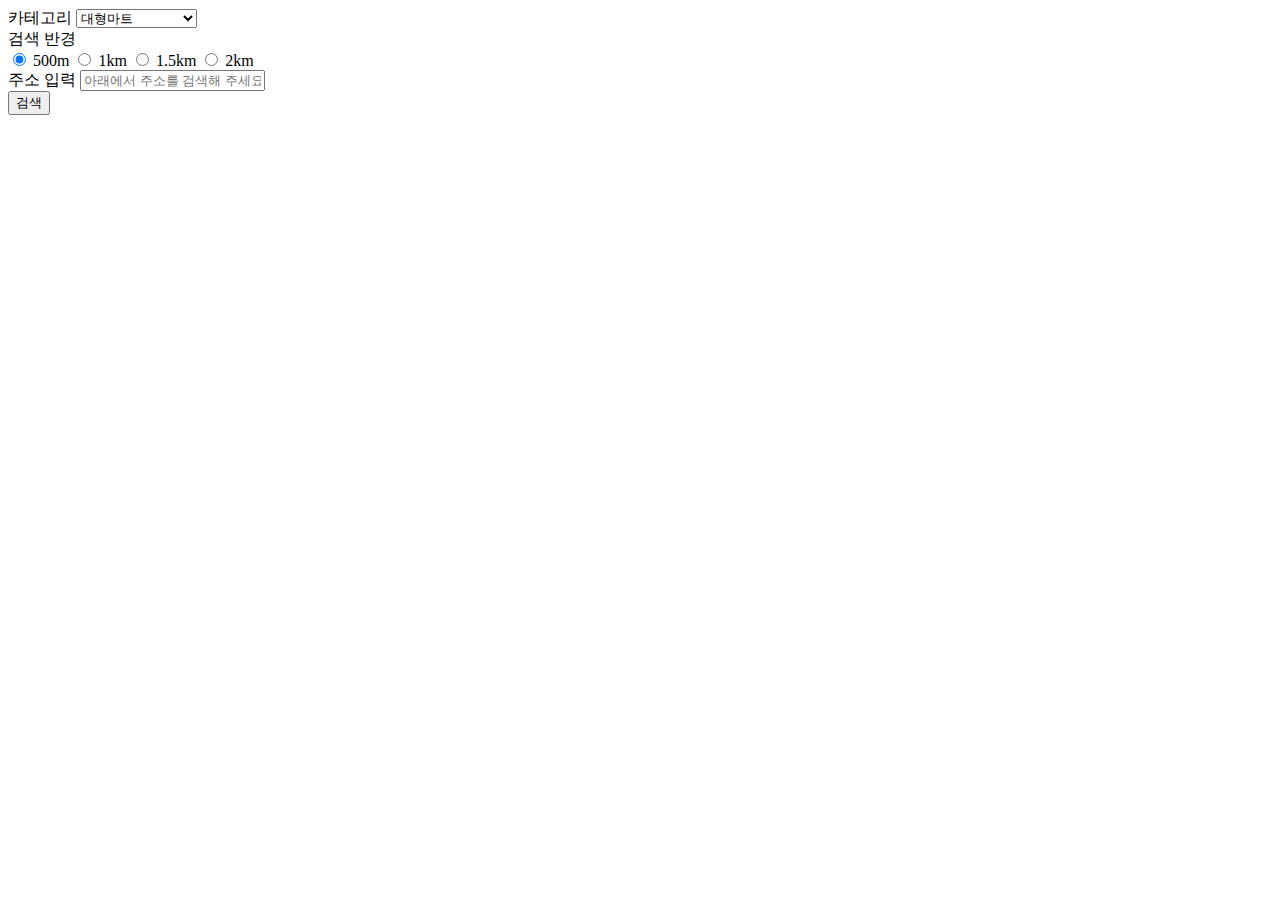
<file: src/main/resources/templates/index.html>
<!DOCTYPE html>
<html lang="ko">
<head>
    <meta charset="UTF-8"/>
    <meta name="viewport" content="width=device-width, initial-scale=1.0"/>
    <link rel="stylesheet" type="text/css" th:href="@{/css/index.css}"/>
    <title>장소 검색</title>
</head>
<body>
<div class="container">
    <div>
        <form id="category-search-form" action="/search" method="GET">
            <div class="search-group">
                <label class="label-title" for="category-group">카테고리</label>
                <select name="category" id="category-group">
                    <option value="MT1">대형마트</option>
                    <option value="CS2">편의점</option>
                    <option value="PS3">어린이집, 유치원</option>
                    <option value="SC4">학교</option>
                    <option value="AC5">학원</option>
                    <option value="PK6">주차장</option>
                    <option value="OL7">주유소, 충전소</option>
                    <option value="SW8">지하철역</option>
                    <option value="BK9">은행</option>
                    <option value="CT1">문화시설</option>
                    <option value="AG2">중개업소</option>
                    <option value="PO3">공공기관</option>
                    <option value="AT4">관광명소</option>
                    <option value="AD5">숙박</option>
                    <option value="FD6">음식점</option>
                    <option value="CE7">카페</option>
                    <option value="HP8">병원</option>
                    <option value="PM9">약국</option>
                </select>
            </div>
            <div class="search-group">
                <label class="label-title" for="search-radius">검색 반경</label>
                <div class="radio-group" id="search-radius">
                    <label><input type="radio" name="radius" value="500" checked> 500m</label>
                    <label><input type="radio" name="radius" value="1000"> 1km</label>
                    <label><input type="radio" name="radius" value="1500"> 1.5km</label>
                    <label><input type="radio" name="radius" value="2000"> 2km</label>
                </div>
            </div>
            <div class="search-group">
                <label class="label-title" for="input-address">주소 입력</label>
                <input
                        type="text"
                        name="address"
                        id="input-address"
                        placeholder="아래에서 주소를 검색해 주세요."
                        value=""
                />
            </div>
            <button type="submit" id="search-btn">검색</button>
        </form>
    </div>
    <div id="wrap"></div>
</div>
<script src="//t1.daumcdn.net/mapjsapi/bundle/postcode/prod/postcode.v2.js"></script>
<script th:src="@{/js/index.js}"></script>
</body>
</html>
</file>
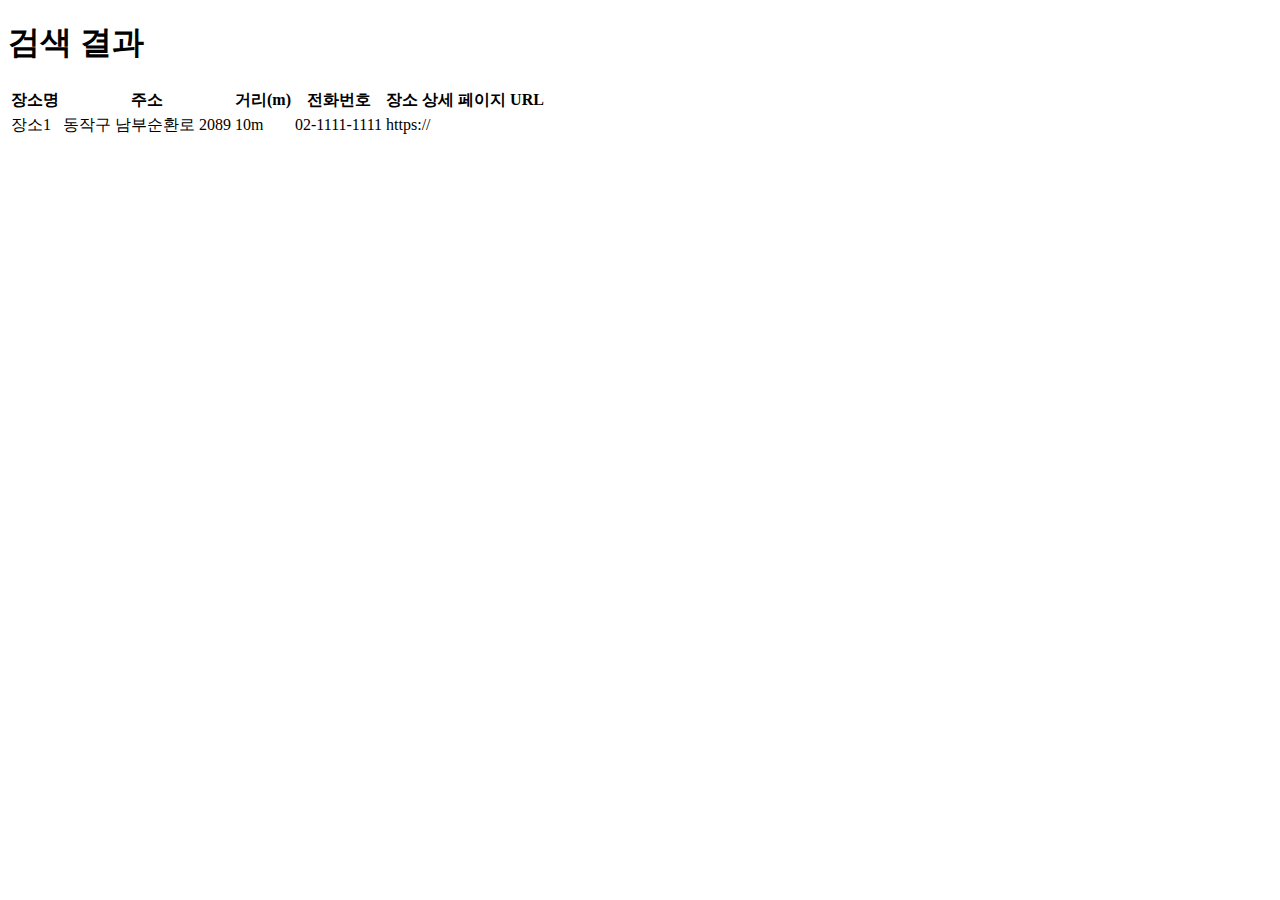
<file: src/main/resources/templates/result.html>
<!DOCTYPE html>
<html lang="ko">
<head>
    <meta charset="UTF-8"/>
    <meta name="viewport" content="width=device-width, initial-scale=1.0"/>
    <link rel="stylesheet" th:href="@{/css/result.css}"/>
    <title>검색 결과</title>
</head>
<body>
<div class="container">
    <h1>검색 결과</h1>
    <table id="result-table">
        <thead>
        <tr>
            <th>장소명</th>
            <th>주소</th>
            <th>거리(m)</th>
            <th>전화번호</th>
            <th>장소 상세 페이지 URL</th>
        </tr>
        </thead>
        <tbody>
        <tr th:each="result: ${results}">
            <td class="title" th:text="${result.getPlaceName()}">장소1</td>
            <td class="address" th:text="${result.getRoadAddressName()}">동작구 남부순환로 2089</td>
            <td class="distance" th:text="${result.getDistance()}">10m</td>
            <td class="tel" th:text="${result.getPhone()}">02-1111-1111</td>
            <td class="place-url" th:text="${result.getPlaceUrl()}">https://</td>
        </tr>
        </tbody>
    </table>
</div>
</body>
</html>
</file>
